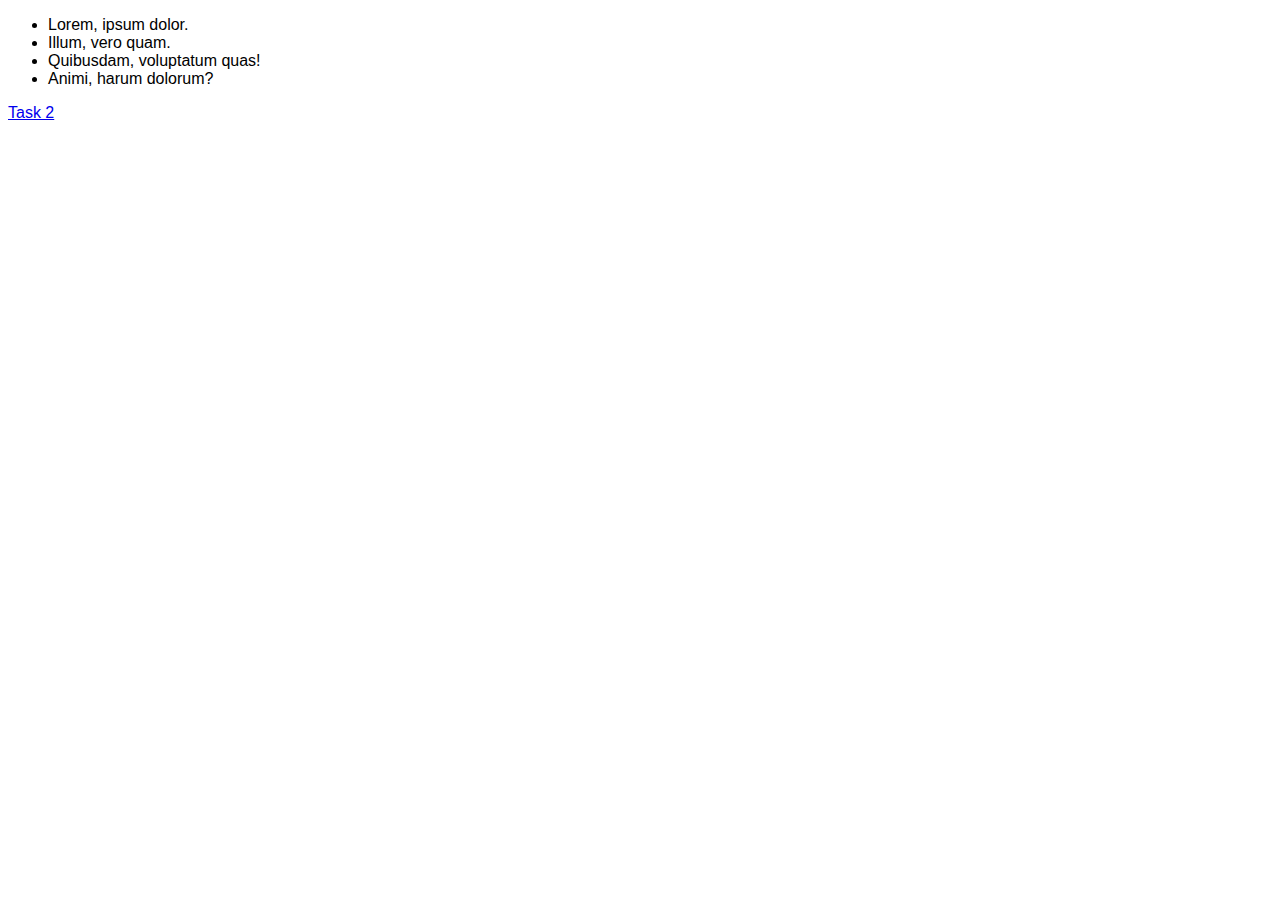
<file: index.html>
<!DOCTYPE html>
<html lang="en">
  <head>
    <meta charset="UTF-8" />
    <meta http-equiv="X-UA-Compatible" content="IE=edge" />
    <meta name="viewport" content="width=device-width, initial-scale=1.0" />
    <link rel="stylesheet" href="style.css" />
    <script defer src="./task1.js"></script>
    <title>Document</title>
  </head>
  <body>
    <div id="task1">
      <ul class="list-wrapper">
        <li class="list-item">
          Lorem, ipsum dolor.
          <ul class="sublist-wrapper hidden">
            <li class="sublist-item">Lorem.</li>
            <li class="sublist-item">Itaque?</li>
            <li class="sublist-item">Deserunt.</li>
            <li class="sublist-item">Doloribus.</li>
            <li class="sublist-item">Expedita.</li>
          </ul>
        </li>
        <li class="list-item">
          Illum, vero quam.
          <ul class="sublist-wrapper hidden">
            <li class="sublist-item">Lorem.</li>
            <li class="sublist-item">Voluptate.</li>
            <li class="sublist-item">Eius.</li>
            <li class="sublist-item">Dolore!</li>
            <li class="sublist-item">Delectus!</li>
          </ul>
        </li>
        <li class="list-item">
          Quibusdam, voluptatum quas!
          <ul class="sublist-wrapper hidden">
            <li class="sublist-item">Lorem.</li>
            <li class="sublist-item">Ullam?</li>
            <li class="sublist-item">Fuga!</li>
            <li class="sublist-item">Suscipit!</li>
            <li class="sublist-item">Laboriosam!</li>
          </ul>
        </li>
        <li class="list-item">
          Animi, harum dolorum?
          <ul class="sublist-wrapper hidden">
            <li class="sublist-item">Lorem.</li>
            <li class="sublist-item">Dignissimos!</li>
            <li class="sublist-item">Eius.</li>
            <li class="sublist-item">Quos.</li>
            <li class="sublist-item">Aperiam?</li>
          </ul>
        </li>
      </ul>
    </div>
    <a href="./table.html">Task 2</a>
  </body>
</html>
</file>
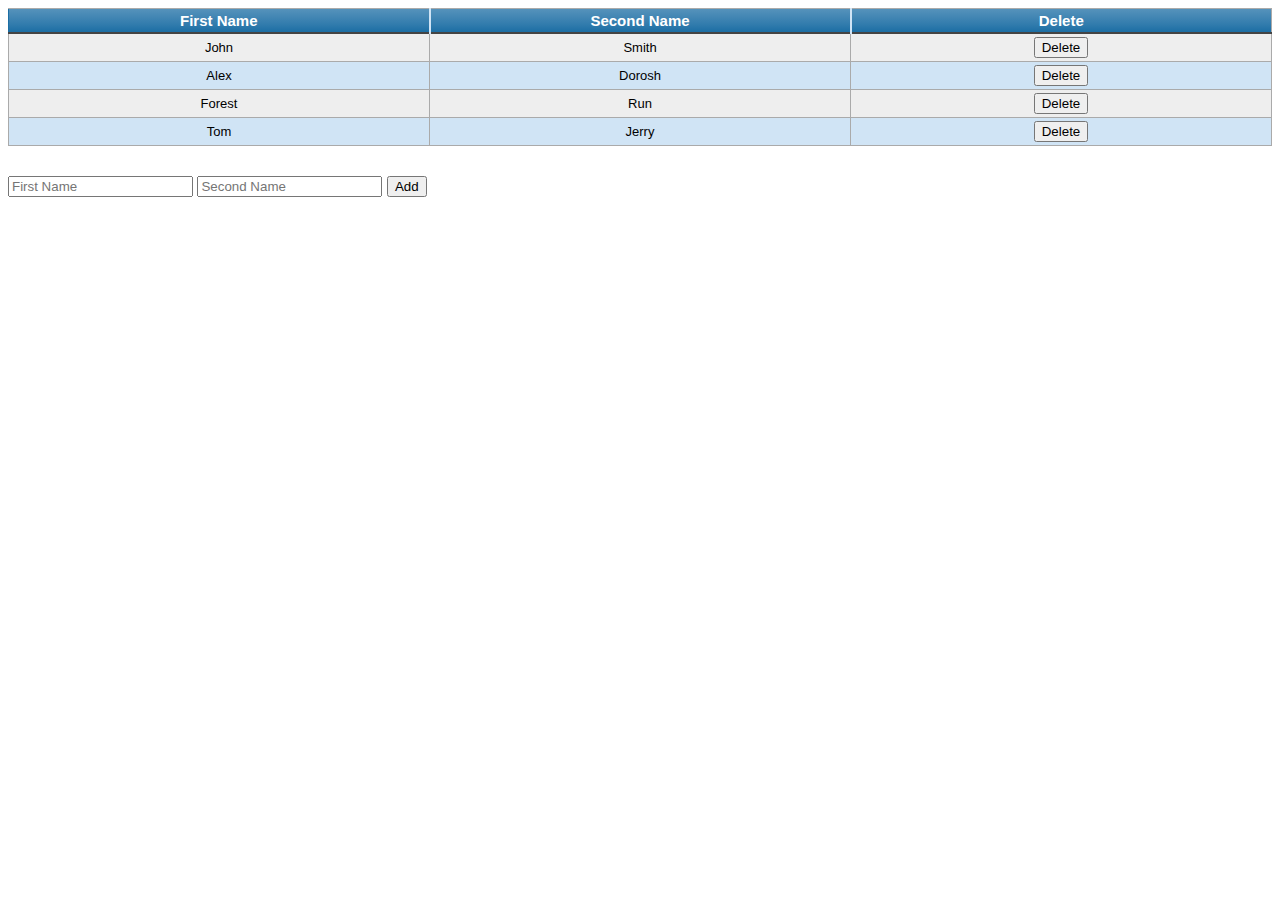
<file: table.html>
<!DOCTYPE html>
<html lang="en">
  <head>
    <meta charset="UTF-8" />
    <meta http-equiv="X-UA-Compatible" content="IE=edge" />
    <meta name="viewport" content="width=device-width, initial-scale=1.0" />
    <link rel="stylesheet" href="style.css" />
    <script defer src="./task2.js"></script>
    <title>Task 2</title>
  </head>
  <body>
    <table class="blueTable">
      <thead>
        <tr>
          <th>
            <span> First Name </span>
          </th>
          <th>
            <span> Second Name </span>
          </th>
          <th>Delete</th>
        </tr>
      </thead>
      <tbody>
        <tr>
          <td>
            <span> John </span>
          </td>
          <td>
            <span> Smith </span>
          </td>
          <td><button class="delete-btn">Delete</button></td>
        </tr>
        <tr>
          <td>
            <span> Alex </span>
          </td>
          <td>
            <span> Dorosh </span>
          </td>
          <td><button class="delete-btn">Delete</button></td>
        </tr>
        <tr>
          <td>
            <span> Forest </span>
          </td>
          <td>
            <span> Run </span>
          </td>
          <td><button class="delete-btn">Delete</button></td>
        </tr>
        <tr>
          <td>
            <span> Tom </span>
          </td>
          <td>
            <span> Jerry </span>
          </td>
          <td><button class="delete-btn">Delete</button></td>
        </tr>
      </tbody>
    </table>
    <div class="addForm">
      <input type="text" class="input-fname" placeholder="First Name" />
      <input type="text" class="input-sname" placeholder="Second Name" />
      <button class="add-btn">Add</button>
    </div>
  </body>
</html>
</file>
<file: style.css>
* {
  box-sizing: border-box;
  font-family: sans-serif;
}

.hidden {
  display: none;
}

.open {
  display: block;
}

.list-item {
  cursor: pointer;
}

table.blueTable {
  border: 1px solid #1c6ea4;
  background-color: #eeeeee;
  width: 100%;
  text-align: center;
  border-collapse: collapse;
  margin-bottom: 30px;
}
table.blueTable td,
table.blueTable th {
  border: 1px solid #aaaaaa;
  padding: 3px 2px;
}
table.blueTable tbody td {
  font-size: 13px;
  width: 33%;
}
table.blueTable tr:nth-child(even) {
  background: #d0e4f5;
}
table.blueTable thead {
  background: #1c6ea4;
  background: -moz-linear-gradient(top, #5592bb 0%, #327cad 66%, #1c6ea4 100%);
  background: -webkit-linear-gradient(
    top,
    #5592bb 0%,
    #327cad 66%,
    #1c6ea4 100%
  );
  background: linear-gradient(to bottom, #5592bb 0%, #327cad 66%, #1c6ea4 100%);
  border-bottom: 2px solid #444444;
}
table.blueTable thead th {
  font-size: 15px;
  font-weight: bold;
  color: #ffffff;
  border-left: 2px solid #d0e4f5;
}
table.blueTable thead th:first-child {
  border-left: none;
}

.table-input {
  max-width: 150px;
}
</file>
